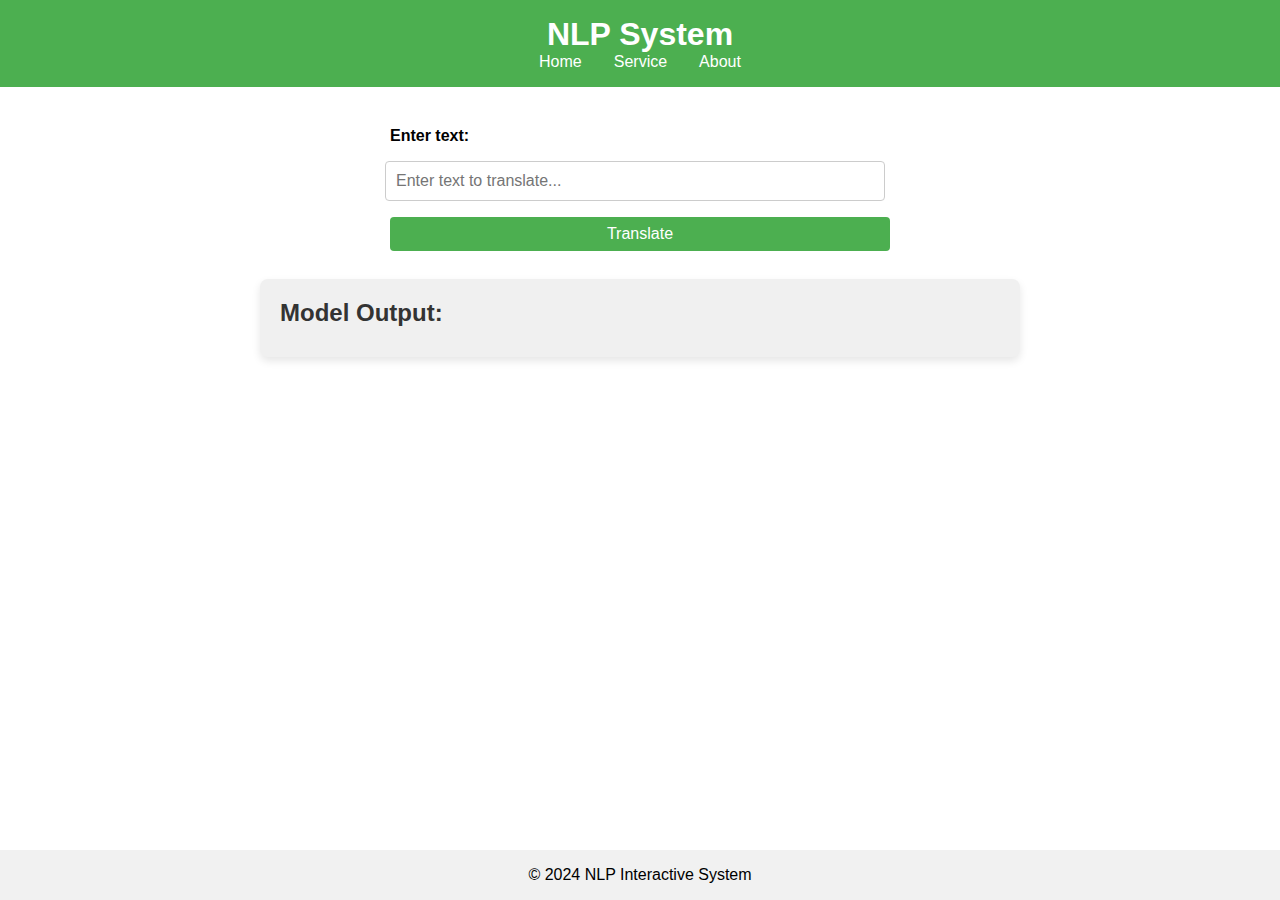
<file: templates/index.html>
<!DOCTYPE html>
<html lang="en">

<head>
    <meta charset="UTF-8">
    <meta name="viewport" content="width=device-width, initial-scale=1.0">
    <title>NLP Interactive UI</title>
    <link rel="stylesheet" href="/static/css/style.css">
</head>

<body>
    <nav>
        <div class="container">
            <h1>NLP System</h1>
            <ul>
                <li><a href="index.html">Home</a></li>
                <li><a href="services.html">Service</a></li>
                <li><a href="about.html">About</a></li>
            </ul>
        </div>
    </nav>
    <main>
        <div class="container">
            <form id="nlp-form">
                <label for="inputText">Enter text:</label>
                <input type="text" id="inputText" name="inputText" placeholder="Enter text to translate...">
                <button type="button" onclick="translateText()">Translate</button>

            </form>
            <div id="outputText" class="card">
                <h2>Model Output:</h2>
                <div id="outputContent" class="output"></div>
            </div>
            
            </div>
            <script>
                async function translateText() {
                    const inputText = document.getElementById('inputText').value;
                    console.log("Input text:", inputText);  // Debug line
                    const response = await fetch('http://127.0.0.1:5000/translate', {
                        method: 'POST',
                        headers: {
                            'Content-Type': 'application/json'
                        },
                        body: JSON.stringify({ text: inputText })
                    });
                    const data = await response.json();
                    console.log("Response data:", data);  // Debug line
                    document.getElementById('outputText').textContent = data.translated_text;
                }
            </script>
            



            <!-- <p id="model-output"></p> -->
        </div>
        </div>
    </main>
    <footer>
        <div class="container">
            <p>&copy; 2024 NLP Interactive System</p>
        </div>
    </footer>

    <!-- <script>
        document.getElementById('nlp-form').addEventListener('submit', async function(event) {
            event.preventDefault();
            const userInput = document.getElementById('user-input').value;
            const response = await fetch('/predict', {
                method: 'POST',
                headers: {
                    'Content-Type': 'application/json'
                },
                body: JSON.stringify({ text: userInput })
            });
            const result = await response.json();
            document.getElementById('model-output').innerText = result.output;
        });
    </script> -->
</body>

</html>
</file>
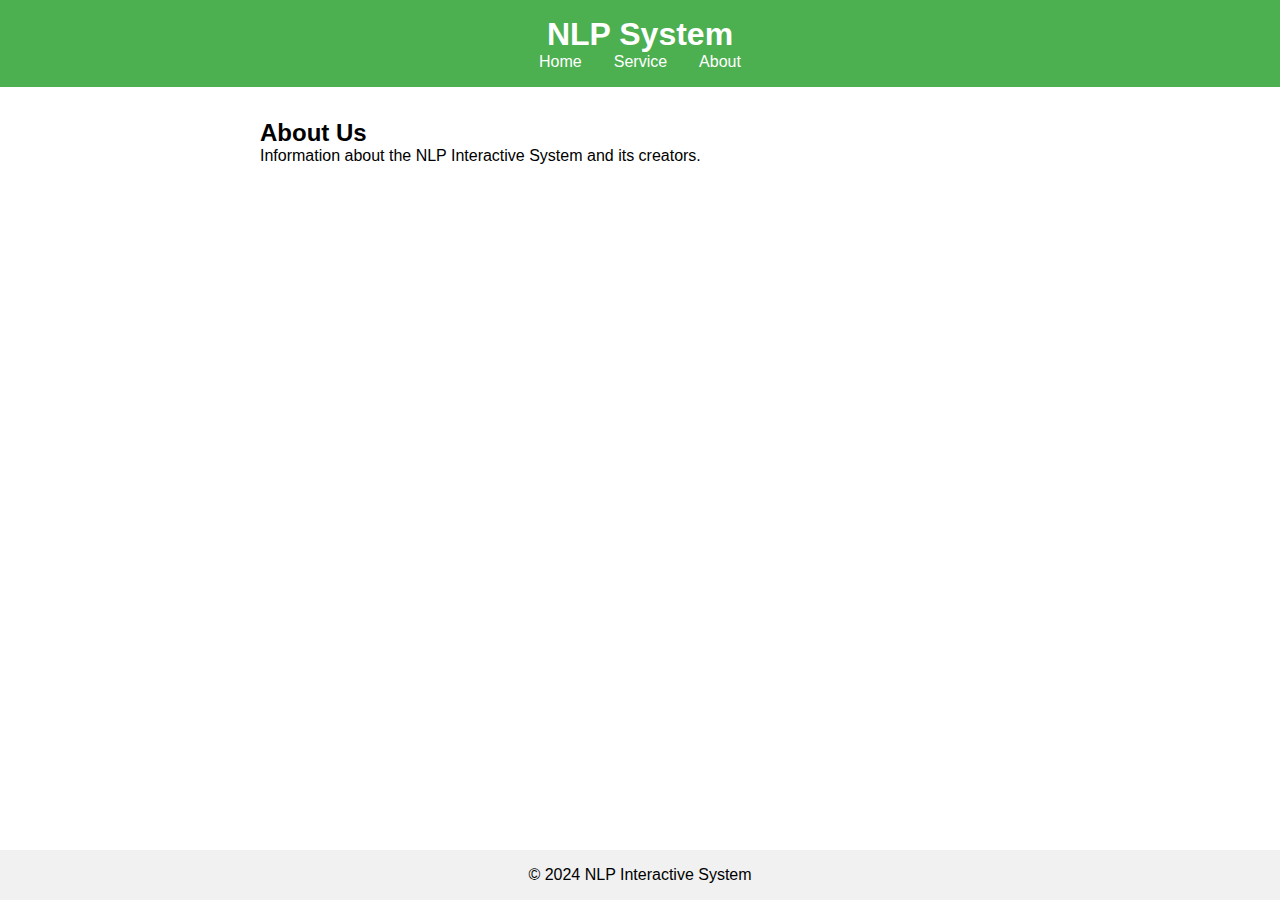
<file: templates/about.html>
<!DOCTYPE html>
<html lang="en">
<head>
    <meta charset="UTF-8">
    <meta name="viewport" content="width=device-width, initial-scale=1.0">
    <title>About</title>
    <link rel="stylesheet" href="/static/css/style.css">
</head>
<body>
    <nav>
        <div class="container">
            <h1>NLP System</h1>
            <ul>
                <li><a href="index.html">Home</a></li>
                <li><a href="services.html">Service</a></li>
                <li><a href="about.html">About</a></li>
            </ul>
        </div>
    </nav>
    <main>
        <div class="container">
            <h2>About Us</h2>
            <p>Information about the NLP Interactive System and its creators.</p>
        </div>
    </main>
    <footer>
        <div class="container">
            <p>&copy; 2024 NLP Interactive System</p>
        </div>
    </footer>
</body>
</html>
</file>
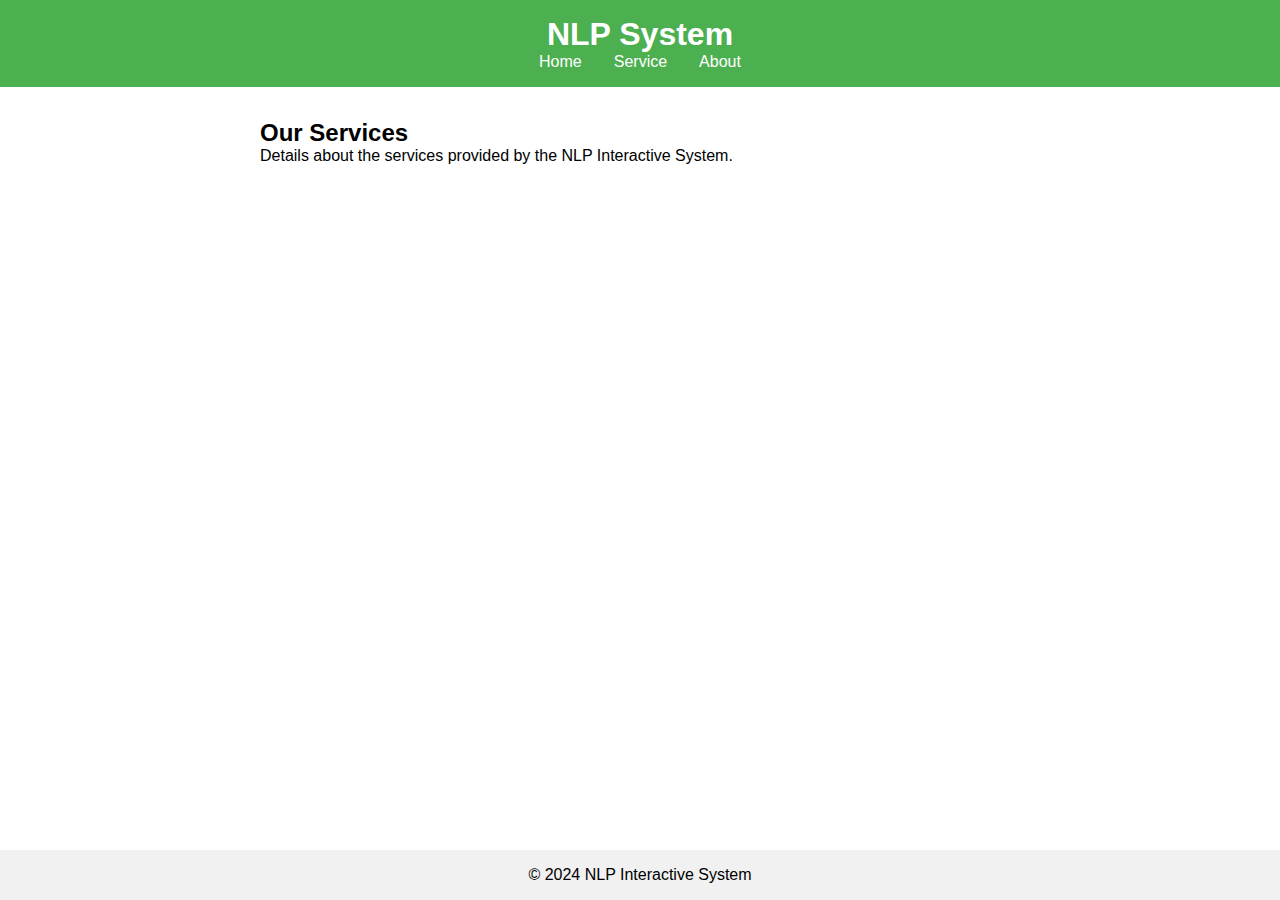
<file: templates/services.html>
<!DOCTYPE html>
<html lang="en">
<head>
    <meta charset="UTF-8">
    <meta name="viewport" content="width=device-width, initial-scale=1.0">
    <title>Services</title>
    <link rel="stylesheet" href="/static/css/style.css">
</head>
<body>
    <nav>
        <div class="container">
            <h1>NLP System</h1>
            <ul>
                <li><a href="index.html">Home</a></li>
                <li><a href="services.html">Service</a></li>
                <li><a href="about.html">About</a></li>
            </ul>
        </div>
    </nav>
    <main>
        <div class="container">
            <h2>Our Services</h2>
            <p>Details about the services provided by the NLP Interactive System.</p>
        </div>
    </main>
    <footer>
        <div class="container">
            <p>&copy; 2024 NLP Interactive System</p>
        </div>
    </
</file>
<file: static/css/style.css>
/* Ensure the whole page uses a flexible box layout */
html, body {
    height: 100%;
    margin: 0;
    font-family: Arial, sans-serif;
}

body {
    display: flex;
    flex-direction: column;
}

/* Navbar styling */
nav {
    background-color: #4CAF50;
    padding: 1rem;
    display: flex;
    justify-content: center;
    align-items: center;
    flex-wrap: wrap;
}

nav h1 {
    color: white;
    margin: 0;
    text-align: center;
    width: 100%;
}

nav ul {
    list-style-type: none;
    margin: 0;
    padding: 0;
    display: flex;
    justify-content: center; /* Center the list items */
    flex-grow: 1; /* Allow ul to grow */
}

nav ul li {
    margin: 0 1rem;
}

nav ul li a {
    color: white;
    text-decoration: none;
}

nav ul li a:hover {
    text-decoration: underline;
}

/* Container should adapt to screen size */
.container {
    width: 90%;
    margin: 0 auto;
    max-width: 1200px;
}

/* Main content area should fill remaining space */
main {
    flex: 1;
    padding: 2rem 0;
}

/* Form layout */
form {
    display: flex;
    flex-direction: column;
    align-items: center;
}

form label, form input, form button {
    margin: 0.5rem 0;
    width: 100%;
    max-width: 500px;
}

form input, form button {
    padding: 0.5rem;
}

form button {
    background-color: #4CAF50;
    color: white;
    border: none;
    cursor: pointer;
}

form button:hover {
    background-color: #45a049;
}

/* Output card styling */
#output-card {
    margin-top: 2rem;
    padding: 1rem;
    border: 1px solid #ddd;
    border-radius: 5px;
    background-color: #f9f9f9;
    box-shadow: 0 2px 4px rgba(0, 0, 0, 0.1);
    text-align: center;
    transition: transform 0.3s;
}

#output-card:hover {
    transform: translateY(-5px);
}

#output-card h2 {
    margin-top: 0;
}

#output-card p {
    color: #333;
    font-size: 1.2rem;
}

/* Footer should stick to the bottom */
footer {
    background-color: #f1f1f1;
    padding: 1rem;
    text-align: center;
    margin-top: auto;
}

/* Media queries for responsiveness */
@media (max-width: 600px) {
    nav {
        flex-direction: column;
        text-align: center;
    }

    nav ul {
        flex-direction: column;
        margin-top: 1rem;
        width: 100%; /* Full width on small screens */
    }

    nav ul li {
        margin: 0.5rem 0;
    }

    form label, form input, form button {
        width: 90%;
    }

    nav, footer {
        padding: 0.5rem;
    }

    nav h1, footer p {
        font-size: 1rem;
    }

    main {
        padding: 1rem 0;
    }
}
/* Reset default padding and margin */
* {
    box-sizing: border-box;
    margin: 0;
    padding: 0;
}

/* Basic styling for the card */
.card {
    background-color: #f0f0f0;
    border-radius: 8px;
    box-shadow: 0 4px 8px rgba(0, 0, 0, 0.1);
    padding: 20px;
    margin-top: 20px;
}

.card h2 {
    color: #333;
    font-size: 1.5rem;
    margin-bottom: 10px;
}

.output {
    font-size: 1.2rem;
    line-height: 1.6;
}

/* Container styles */
.container {
    max-width: 800px;
    margin: 0 auto;
    padding: 0 20px;
}

/* Styling for form and input */
form {
    margin-bottom: 20px;
}

label {
    font-weight: bold;
}

input[type="text"] {
    width: calc(100% - 100px);
    padding: 10px;
    font-size: 1rem;
    border: 1px solid #ccc;
    border-radius: 4px;
    margin-right: 10px;
}

button {
    padding: 10px 20px;
    font-size: 1rem;
    background-color: #007bff;
    color: white;
    border: none;
    border-radius: 4px;
    cursor: pointer;
}

button:hover {
    background-color: #0056b3;
}
</file>
